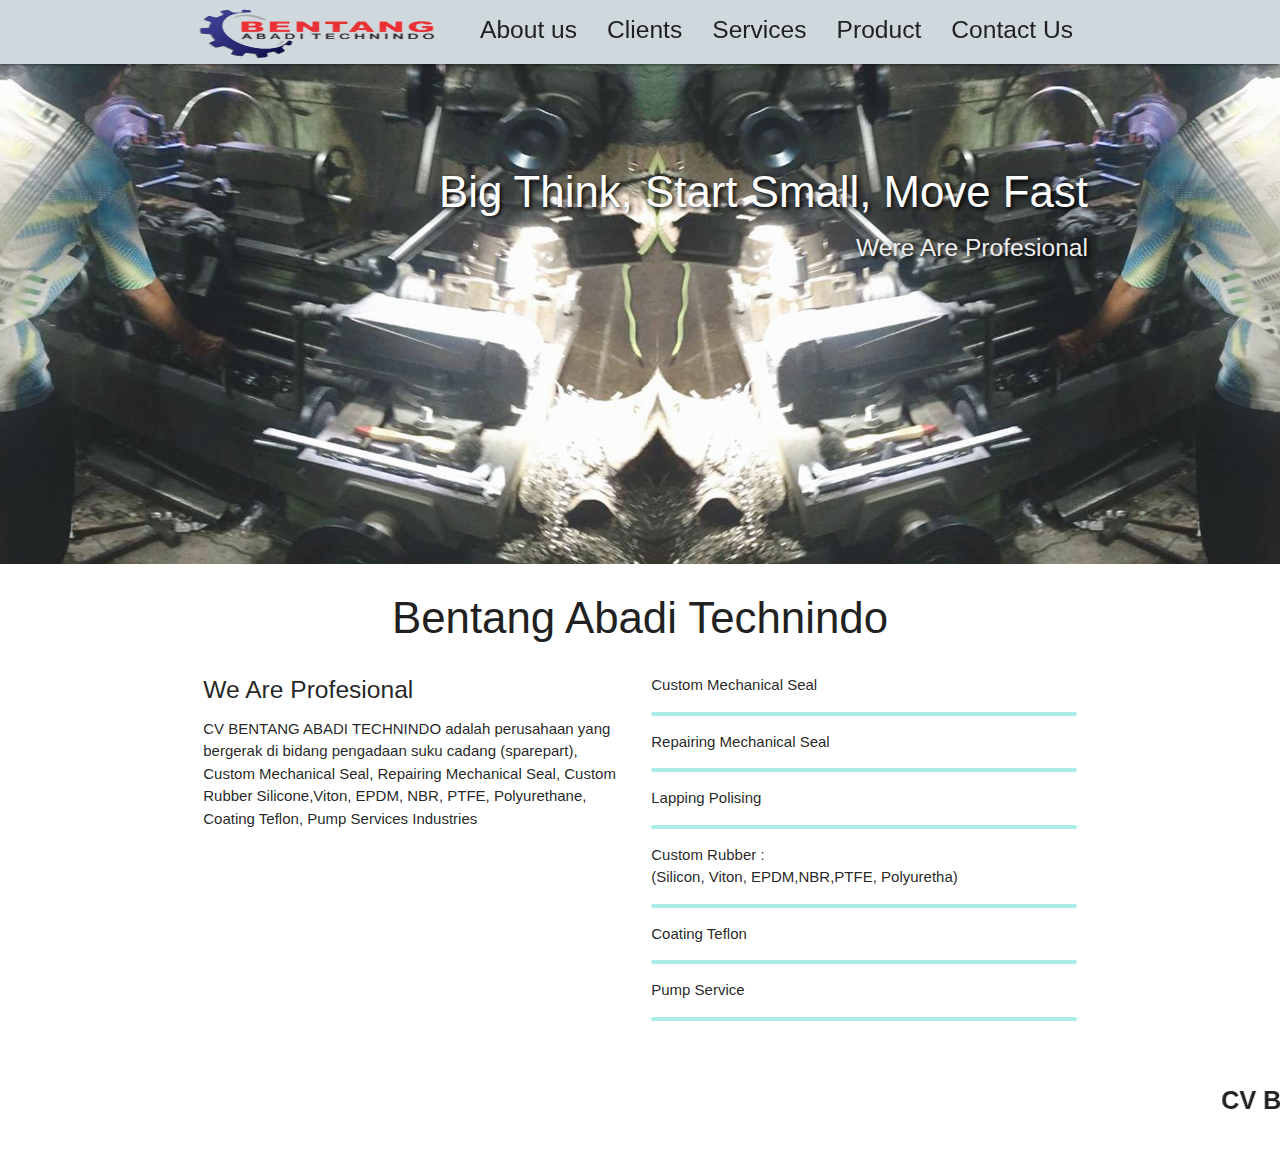
<file: index.html>
<!DOCTYPE html>
  <html>
    <head>
      <!--Import Google Icon Font-->
      <link href="https://fonts.googleapis.com/icon?family=Material+Icons" rel="stylesheet">
      <!--Import materialize.css-->
      <link type="text/css" rel="stylesheet" href="css/materialize.min.css"  media="screen,projection"/>

      <!-- my css -->
      <link rel="stylesheet" href="css/style.css">
      <!-- Compiled and minified CSS -->

      <!--Let browser know website is optimized for mobile-->
      <meta name="viewport" content="width=device-width, initial-scale=1.0">



      <title>CV BENTANG ABADI TECHNINDO</title>
    </head>

    <body id="home" class="scrollspy" > 
     



     <!-- navbar -->
     <div class="navbar-fixed">
        <nav class=" blue-grey lighten-4">
         <div class="container">
          <div class="nav-wrapper">
            <a href="index.html" class="brand-logo"><img src="img/logo2.png" height="70px" width="250px"></a>
            <a href="#" data-target="mobile-nav" class="sidenav-trigger"><i class="material-icons">menu</i></a>
            <ul class="right hide-on-med-and-down">
              <li><a href="about.html"><h5 class="light grey-text text-darken-4">About us</h5></a></li>
              <li><a href="client.html"><h5 class="light grey-text text-darken-4">Clients</h5></a></li>
              <li><a href="services.html"><h5 class="light grey-text text-darken-4">Services<h5></a></li>
              <li>
                <a class="dropdown-trigger" data-target="dropdown-menu" href="product.html"><h5 class="light grey-text text-darken-4">Product<h5>
                </a></li>
              </li>
              <li><a href="contact1.html"><h5 class="light grey-text text-darken-4">Contact Us<h5></h5></a></li>
            </ul>

            <!-- Dropdown -->
            <ul id="dropdown-menu" class="dropdown-content">
                <li><a href="product.html">Ready For Order</a></li>
                <li><a href="product1.html">Custom</a></li>
                <li><a href="product2.html">Pump Services</a></li>
            </ul>
          </div>
        </div>
        </nav>
      </div>
           


      <!-- sidenav -->
      <ul class="sidenav" id="mobile-nav">
        <li><a class="sidenav-close" href="about.html">About us</a></li>
        <li><a class="sidenav-close" href="client.html">Clients</a></li>
        <li><a class="sidenav-close" href="services.html">Services</a></li>
        <li>
            <a class="dropdown-trigger" data-target="dropdown-menu1" href="#">Products</a></li></i>
            </a>
        </li>
        <li><a class="sidenav-close" href="contact1.html">Contact Us</a></li> 
      </ul>
      

      <!-- Dropdown -->
             <ul id="dropdown-menu1" class="dropdown-content">
                <li><a class="sidenav-close" href="product.html">Ready For Order</a></li>
                <li><a class="sidenav-close" href="product1.html">Custom</a></li>
                <li><a class="sidenav-close" href="product2.html">Pump Services</a></li>
            </ul>
          </div>
        </div>
        </nav>
      </div>
        


      <!-- slider -->
      <div class="slider">
        <ul class="slides">
          <li>
            <img src="img/slider/1.png"> 
            <div class="caption right-align">
              <h3>Big Think, Start Small, Move Fast</h3>
              <h5 class="light grey-text text-lighten-3">Were Are Profesional</h5>
            </div>
          </li>
           <li>
            <img src="img/slider/21.png"> 
            <div class="caption center-align">
              <h3>Big Think, Start Small, Move Fast</h3>
              <h5 class="light grey-text text-lighten-3">Were Are Profesional</h5>
            </div>
          </li>
           <li>
            <img src="img/slider/2.png"> 
            <div class="caption left-align">
              <h3>Big Think, Start Small, Move Fast</h3>
              <h5 class="light grey-text text-lighten-3">Were Are Profesional</h5>
            </div>
          </li>
         </li>
        </ul>
      </div>


      <!-- About Us -->
      <section id="about" class="about scrollspy">
        <div class="container">
          <div class="row">
            <h3 class="center grey-text text-darken-4">Bentang Abadi Technindo</h3>
            <div class="col m6 light">
              <h5>We Are Profesional</h5>
              <p><strong>CV BENTANG ABADI TECHNINDO adalah perusahaan yang bergerak di bidang pengadaan suku cadang (sparepart), Custom Mechanical Seal, Repairing Mechanical Seal, Custom Rubber Silicone,Viton, EPDM, NBR, PTFE, Polyurethane, Coating Teflon, Pump Services Industries</strong>
			        </p>
            </div>
            <div class="col m6 light">
              <p><b>Custom Mechanical Seal</p>
              <div class="progress">
                <div class="indeterminate blue"></div>
            </div>
            <p>Repairing Mechanical Seal</p>
              <div class="progress">
                <div class="indeterminate blue"></div>
            </div>
            <p>Lapping Polising</p>
              <div class="progress">
                <div class="indeterminate blue"></div>
            </div>
            <p>Custom Rubber :<br>(Silicon, Viton, EPDM,NBR,PTFE, Polyuretha)</p>
              <div class="progress">
                <div class="indeterminate blue"></div>
            </div>
            <p>Coating Teflon</p>
              <div class="progress">
                <div class="indeterminate blue"></div>
              </div>
            <p>Pump Service</p>
              <div class="progress">
                <div class="indeterminate blue"></div>
             </div>
            </div>
           </div>
          </div>
        </div>
      </section>
 

      

      <!-- footer -->
        <footer class=" #ffffff grey-text text-darken-4 center">
          <p class="flow-text"><marquee>CV BENTANG ABADI TECHNINDO, COPYRIGHT 2022</marquee></p>
        </footer>


      <!-- Compiled and minified JavaScript -->
      <script src="https://cdnjs.cloudflare.com/ajax/libs/jquery/3.4.1/jquery.min.js"></script>
      <script src="https://cdnjs.cloudflare.com/ajax/libs/materialize/1.0.0/js/materialize.min.js"></script>
      <script src="main.js"></script>



      <!--JavaScript at end of body for optimized loading-->
      <script type="text/javascript" src="js/materialize.min.js"></script>
      <script>
        const sideNav = document.querySelectorAll('.sidenav');
        M.Sidenav.init(sideNav);

        const slider = document.querySelectorAll('.slider');
        M.Slider.init(slider, {
          indicators: false,
          height: 500,
          trantition: 600,
          interval: 3000 
        });


        const parallax = document.querySelectorAll('.parallax')
        M.Parallax.init(parallax);

        const materialbox = document.querySelectorAll('.materialboxed');
        M.Materialbox.init(materialbox);

        const scrool = document.querySelectorAll('.scrollspy');
        M.ScrollSpy.init(scrool, {
          scrollOffset: 50
        });




     
      </script>

    </body>
  </html>
</file>
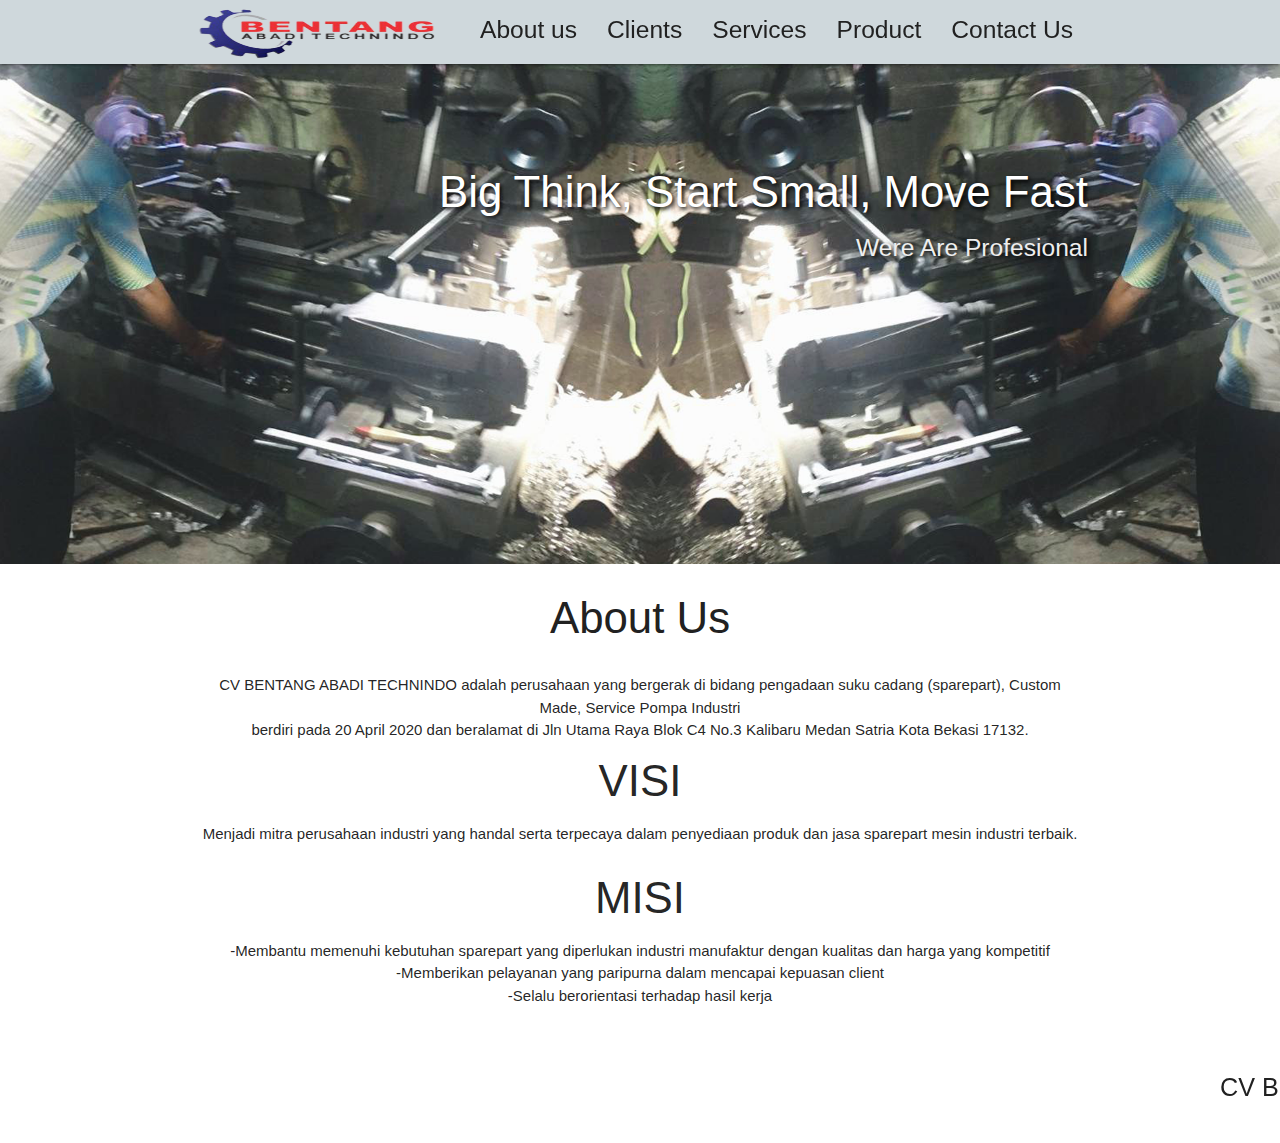
<file: about.html>
<!DOCTYPE html>
  <html>
    <head>
      <!--Import Google Icon Font-->
      <link href="https://fonts.googleapis.com/icon?family=Material+Icons" rel="stylesheet">
      <!--Import materialize.css-->
      <link type="text/css" rel="stylesheet" href="css/materialize.min.css"  media="screen,projection"/>

      <!-- my css -->
      <link rel="stylesheet" href="css/style.css">
      <!-- Compiled and minified CSS -->

      <!--Let browser know website is optimized for mobile-->
      <meta name="viewport" content="width=device-width, initial-scale=1.0"/>



      <title>CV BENTANG ABADI TECHNINDO</title>
    </head>

    <body id="home" class="scrollspy" > 
     



     <!-- navbar -->
     <div class="navbar-fixed">
        <nav class=" blue-grey lighten-4">
         <div class="container">
          <div class="nav-wrapper">
            <a href="index.html" class="brand-logo"><img src="img/logo2.png" height="70px" width="250px"></a>
            <a href="#" data-target="mobile-nav" class="sidenav-trigger"><i class="material-icons">menu</i></a>
            <ul class="right hide-on-med-and-down">
              <li><a href="about.html"><h5 class="light grey-text text-darken-4">About us</h5></a></li>
              <li><a href="client.html"><h5 class="light grey-text text-darken-4">Clients</h5></a></li>
              <li><a href="services.html"><h5 class="light grey-text text-darken-4">Services<h5></a></li>
              <li>
                <a class="dropdown-trigger" data-target="dropdown-menu" href="product.html"><h5 class="light grey-text text-darken-4">Product<h5></a></li>
              </li>
              <li><a href="contact1.html"><h5 class="light grey-text text-darken-4">Contact Us<h5></h5></a></li>
            </ul>

            <!-- Dropdown -->
            <ul id="dropdown-menu" class="dropdown-content">
                <li><a href="product.html">Ready For Order</a></li>
                <li><a href="product1.html">Custom</a></li>
                <li><a href="product2.html">Pump Services</a></li>
            </ul>
          </div>
        </div>
        </nav>
      </div>
           


      <!-- sidenav -->
      <ul class="sidenav" id="mobile-nav">
        <li><a class="sidenav-close" href="about.html">About us</a></li>
        <li><a class="sidenav-close" href="client.html">Clients</a></li>
        <li><a class="sidenav-close" href="services.html">Services</a></li>
        <li>
            <a class="dropdown-trigger" data-target="dropdown-menu1" href="#">
               Products</a>
        <li><a class="sidenav-close" href="contact1.html">Contact Us</a></li> 
      </ul>
      

      <!-- Dropdown -->
            <ul id="dropdown-menu1" class="dropdown-content">
                <li><a class="sidenav-close" href="product.html">Ready For Order</a></li>
                <li><a class="sidenav-close" href="product1.html">Custom </a></li>
                <li><a class="sidenav-close" href="product2.html">Pump Services</a></li>
            </ul>
            </ul>
          </div>
        </div>
        </nav>
      </div>
        


      <!-- slider -->
      <div class="slider">
        <ul class="slides">
          <li>
            <img src="img/slider/1.png"> 
            <div class="caption right-align">
              <h3>Big Think, Start Small, Move Fast</h3>
              <h5 class="light grey-text text-lighten-3">Were Are Profesional</h5>
            </div>
          </li>
           <li>
            <img src="img/slider/21.png"> 
            <div class="caption center-align">
              <h3>Big Think, Start Small, Move Fast</h3>
              <h5 class="light grey-text text-lighten-3">Were Are Profesional</h5>
            </div>
          </li>
           <li>
            <img src="img/slider/2.png"> 
            <div class="caption right-align">
              <h3>Big Think, Start Small, Move Fast</h3>
              <h5 class="light grey-text text-lighten-3">Were Are Profesional</h5>
            </div>
          </li>
         </li>
        </ul>
      </div>


      <!-- About Us -->
      <section id="about" class="about scrollspy">
        </div>
        <div class="container">
          <div class="row">
            <h3 class="center grey-text text-darken-4">About Us</h3>
            <div class="center col m12 light">
              <p><strong>CV BENTANG ABADI TECHNINDO adalah perusahaan yang bergerak di bidang pengadaan suku cadang (sparepart), Custom Made, Service Pompa Industri<br>berdiri pada 20 April 2020 dan beralamat di Jln Utama Raya Blok C4 No.3 Kalibaru Medan Satria Kota Bekasi 17132.
			        </strong></p>
            </div>
            <h3 class="center">VISI</h3>
        <p class="center"><strong>Menjadi mitra perusahaan industri yang handal serta terpecaya dalam penyediaan produk dan jasa sparepart mesin industri terbaik.</strong><br></p>


         <p><h3 class="center">MISI</h3></p>   
        <p class="center"> <strong>-Membantu memenuhi kebutuhan sparepart yang diperlukan industri manufaktur dengan kualitas dan harga yang kompetitif<br>
           -Memberikan pelayanan yang paripurna dalam mencapai kepuasan client<br>
           -Selalu berorientasi terhadap hasil kerja</strong><br></p>
      </section>
 

      <!-- footer -->
        <footer class=" #ffffff grey-text text-darken-4 center">
          <p class="flow-text"><marquee><strong>CV BENTANG ABADI TECHNINDO, COPYRIGHT 2022</strong></marquee></p>
        </footer>

      <!-- Compiled and minified JavaScript -->
      <script src="https://cdnjs.cloudflare.com/ajax/libs/jquery/3.4.1/jquery.min.js"></script>
      <script src="https://cdnjs.cloudflare.com/ajax/libs/materialize/1.0.0/js/materialize.min.js"></script>
      <script src="main.js"></script>



      <!--JavaScript at end of body for optimized loading-->
      <script type="text/javascript" src="js/materialize.min.js"></script>
      <script>
        const sideNav = document.querySelectorAll('.sidenav');
        M.Sidenav.init(sideNav);

        const slider = document.querySelectorAll('.slider');
        M.Slider.init(slider, {
          indicators: false,
          height: 500,
          trantition: 600,
          interval: 3000 
        });


        const parallax = document.querySelectorAll('.parallax')
        M.Parallax.init(parallax);

        const materialbox = document.querySelectorAll('.materialboxed');
        M.Materialbox.init(materialbox);

        const scrool = document.querySelectorAll('.scrollspy');
        M.ScrollSpy.init(scrool, {
          scrollOffset: 50
        });




     
      </script>

    </body>
  </html>
</file>
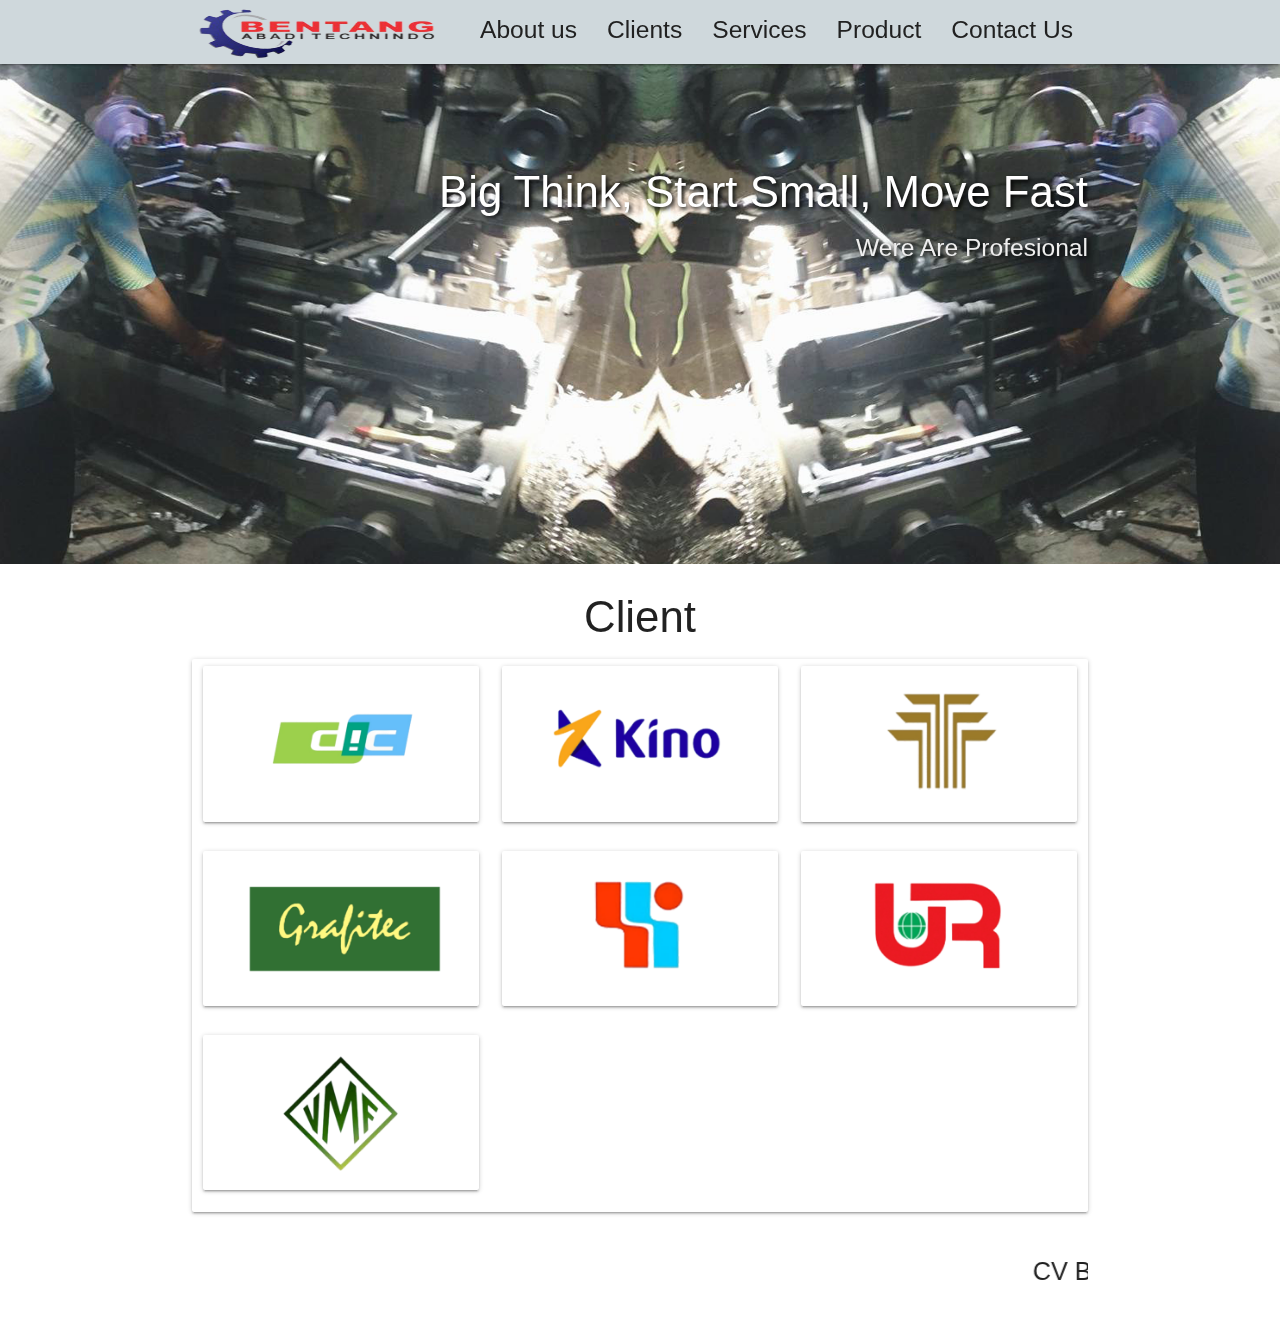
<file: client.html>
<!DOCTYPE html>
  <html>
    <head>
      <!--Import Google Icon Font-->
      <link href="https://fonts.googleapis.com/icon?family=Material+Icons" rel="stylesheet">
      <!--Import materialize.css-->
      <link type="text/css" rel="stylesheet" href="css/materialize.min.css"  media="screen,projection"/>

      <!-- my css -->
      <link rel="stylesheet" href="css/style.css">
      <!-- Compiled and minified CSS -->

      <!--Let browser know website is optimized for mobile-->
      <meta name="viewport" content="width=device-width, initial-scale=1.0"/>



      <title>CV BENTANG ABADI TECHNINDO</title>
    </head>

    <body id="home" class="scrollspy" > 
     



     <!-- navbar -->
     <div class="navbar-fixed">
        <nav class=" blue-grey lighten-4">
         <div class="container">
          <div class="nav-wrapper">
            <a href="index.html" class="brand-logo"><img src="img/logo2.png" height="70px" width="250px"></a>
            <a href="#" data-target="mobile-nav" class="sidenav-trigger"><i class="material-icons">menu</i></a>
            <ul class="right hide-on-med-and-down">
              <li><a href="about.html"><h5 class="light grey-text text-darken-4">About us</h5></a></li>
              <li><a href="client.html"><h5 class="light grey-text text-darken-4">Clients</h5></a></li>
              <li><a href="services.html"><h5 class="light grey-text text-darken-4">Services<h5></a></li>
              <li>
                <a class="dropdown-trigger" data-target="dropdown-menu" href="product.html"><h5 class="light grey-text text-darken-4">Product<h5></a></li>
              </li>
              <li><a href="contact1.html"><h5 class="light grey-text text-darken-4">Contact Us<h5></h5></a></li>
            </ul>

            <!-- Dropdown -->
            <ul id="dropdown-menu" class="dropdown-content">
                <li><a href="product.html">Ready For Order</a></li>
                <li><a href="product1.html">Custom</a></li>
                <li><a href="product2.html">Pump Services</a></li>
            </ul>
            </ul>
          </div>
        </div>
        </nav>
      </div>
           


      <!-- sidenav -->
      <ul class="sidenav" id="mobile-nav">
        <li><a class="sidenav-close" href="about.html">About us</a></li>
        <li><a class="sidenav-close" href="client.html">Clients</a></li>
        <li><a class="sidenav-close" href="services.html">Services</a></li>
        <li>
            <a class="dropdown-trigger" data-target="dropdown-menu1" href="#">
               Products</a>
        <li>
          <a class="sidenav-close" href="contact1.html">Contact Us</a></li> 
      </ul>
      

      <!-- Dropdown -->
            <ul id="dropdown-menu1" class="dropdown-content">
                <li><a class="sidenav-close" href="product.html">Ready For Order</a></li>
                <li><a class="sidenav-close" href="product1.html">Custom</a></li>
                <li><a class="sidenav-close" href="product2.html">Pump Services</a></li>
            </ul>
            </ul>
          </div>
        </div>
        </nav>
      </div>
        


      <!-- slider -->
      <div class="slider">
        <ul class="slides">
          <li>
            <img src="img/slider/1.png"> 
            <div class="caption right-align">
              <h3>Big Think, Start Small, Move Fast</h3>
              <h5 class="light grey-text text-lighten-3">Were Are Profesional</h5>
            </div>
          </li>
           <li>
            <img src="img/slider/21.png"> 
            <div class="caption center-align">
              <h3>Big Think, Start Small, Move Fast</h3>
              <h5 class="light grey-text text-lighten-3">Were Are Profesional</h5>
            </div>
          </li>
           <li>
            <img src="img/slider/2.png"> 
            <div class="caption left-align">
              <h3>Big Think, Start Small, Move Fast</h3>
              <h5 class="light grey-text text-lighten-3">Were Are Profesional</h5>
            </div>
          </li>
         </li>
        </ul>
      </div>
 

      <!-- Image Gallery -->
      <div id="clients" class="parallax-container scrollspy">
        <div class="parallax"><img src="images/35.png"></div>

    <div class="container ">
    <h3 class="center">Client</h3>

    <div class="row card">
      
      <div class="col s12 m6 l4">
        <img src="images/30.png" class="materialbox responsive-img card">
      </div>
      <div class="col s12 m6 l4">
        <img src="images/31.png" class="materialbox responsive-img card">
      </div>
      <div class="col s12 m6 l4">
        <img src="images/32.png" class="materialbox responsive-img card">
      </div>


      <div class="col s12 m6 l4">
        <img src="images/33.png" class="materialbox responsive-img card">
      </div>
    
      <div class="col s12 m6 l4">
        <img src="images/34.png" class="materialbox responsive-img card">
      </div>
      <div class="col s12 m6 l4">
        <img src="images/35.png" class="materialbox responsive-img card">
      </div>
      <div class="col s12 m6 l4">
        <img src="images/36.png" class="materialbox responsive-img card">
      </div>
     </div>
         
      <!-- footer -->
        <footer class=" #ffffff grey-text text-darken-4 center">
          <p class="flow-text"><marquee><strong>CV BENTANG ABADI TECHNINDO, COPYRIGHT 2022</strong></marquee></p>
        </footer>


      <!-- Compiled and minified JavaScript -->
      <script src="https://cdnjs.cloudflare.com/ajax/libs/jquery/3.4.1/jquery.min.js"></script>
      <script src="https://cdnjs.cloudflare.com/ajax/libs/materialize/1.0.0/js/materialize.min.js"></script>
      <script src="main.js"></script>



      <!--JavaScript at end of body for optimized loading-->
      <script type="text/javascript" src="js/materialize.min.js"></script>
      <script>
        const sideNav = document.querySelectorAll('.sidenav');
        M.Sidenav.init(sideNav);

        const slider = document.querySelectorAll('.slider');
        M.Slider.init(slider, {
          indicators: false,
          height: 500,
          trantition: 600,
          interval: 3000 
        });


        const parallax = document.querySelectorAll('.parallax')
        M.Parallax.init(parallax);

        const materialbox = document.querySelectorAll('.materialboxed');
        M.Materialbox.init(materialbox);

        const scrool = document.querySelectorAll('.scrollspy');
        M.ScrollSpy.init(scrool, {
          scrollOffset: 50
        });




     
      </script>

    </body>
  </html>
</file>
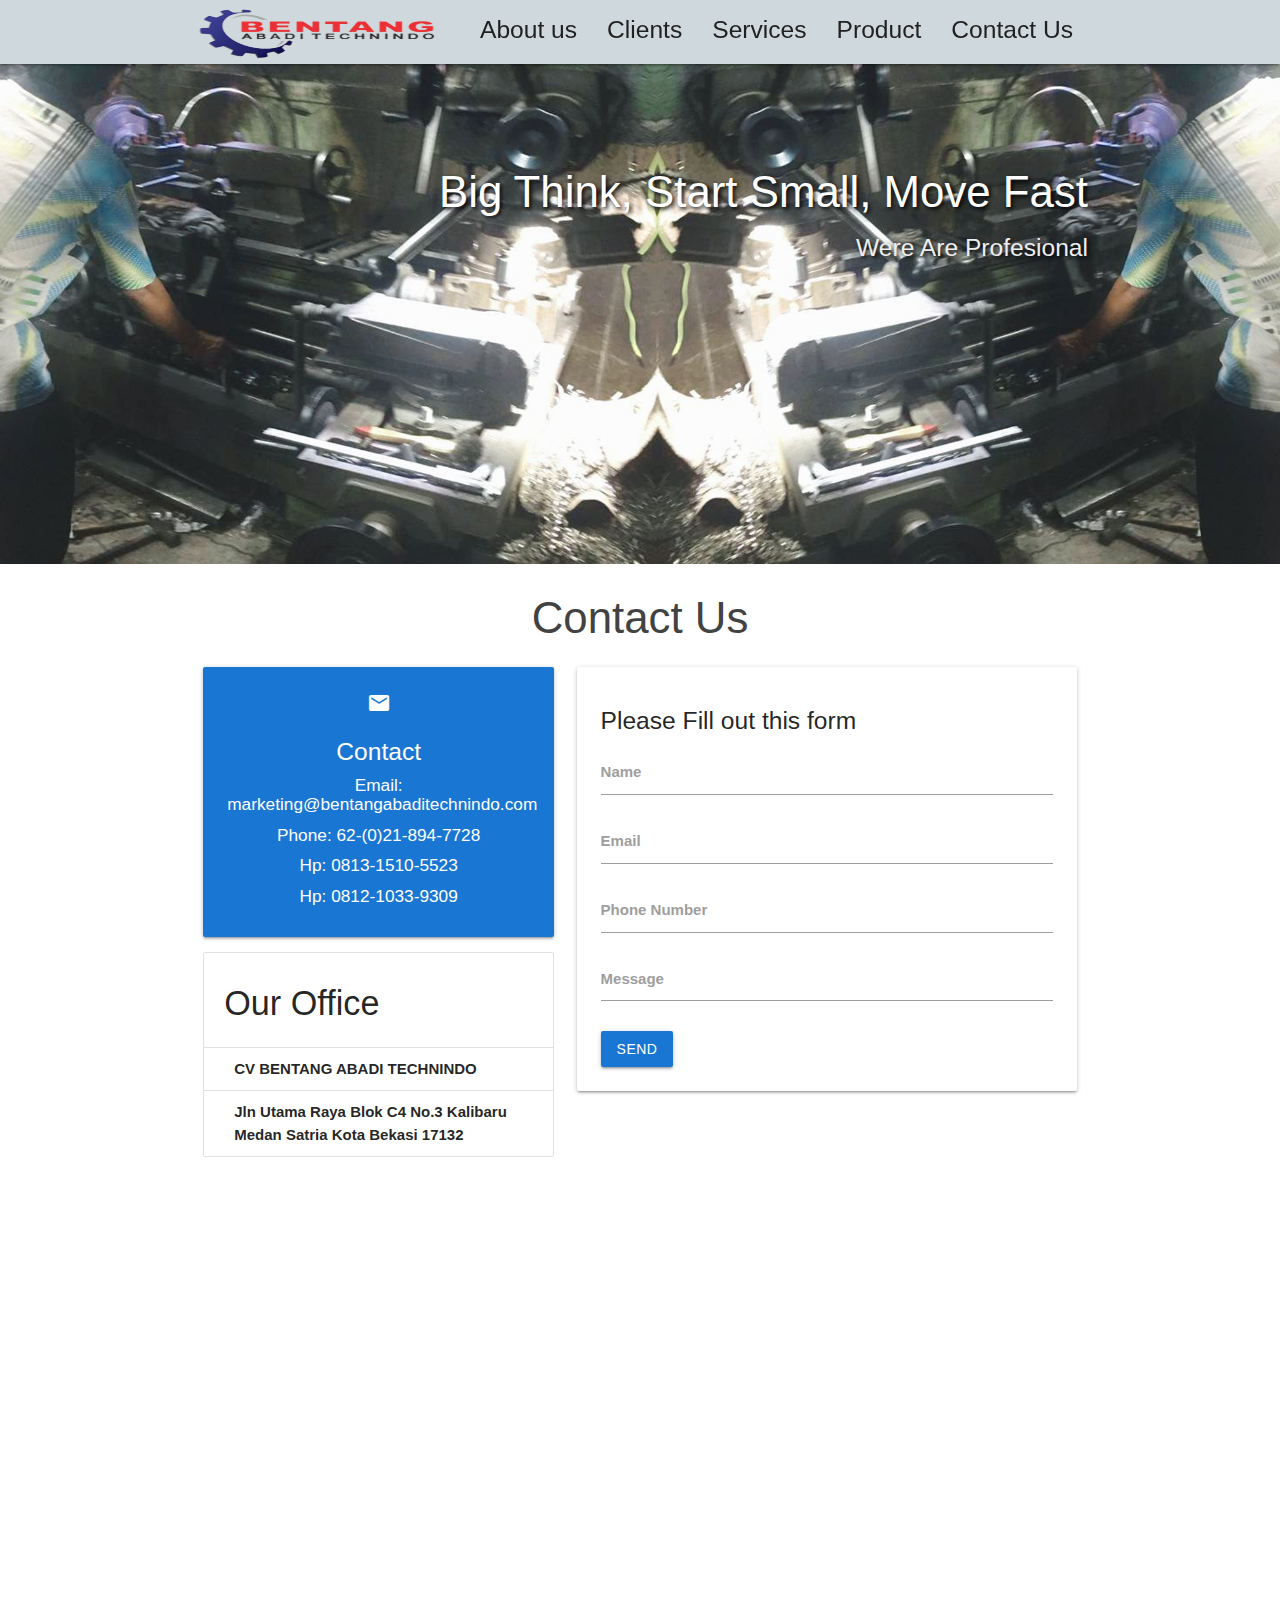
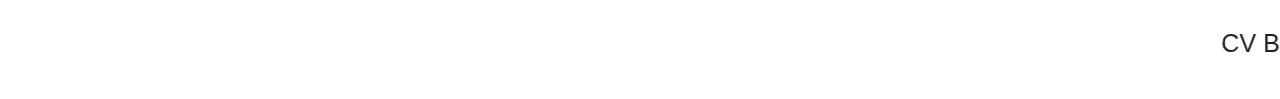
<file: contact1.html>
<!DOCTYPE html>
  <html>
    <head>
      <!--Import Google Icon Font-->
      <link href="https://fonts.googleapis.com/icon?family=Material+Icons" rel="stylesheet">
      <!--Import materialize.css-->
      <link type="text/css" rel="stylesheet" href="css/materialize.min.css"  media="screen,projection"/>

      <!-- my css -->
      <link rel="stylesheet" href="css/style.css">
      <!-- Compiled and minified CSS -->

      <!--Let browser know website is optimized for mobile-->
      <meta name="viewport" content="width=device-width, initial-scale=1.0">


      <title>CV BENTANG ABADI TECHNINDO</title>
      
    </head>

    <body id="home" class="scrollspy" > 
     



     <!-- navbar -->
     <div class="navbar-fixed">
        <nav class=" blue-grey lighten-4">
         <div class="container">
          <div class="nav-wrapper">
            <a href="index.html" class="brand-logo"><img src="img/logo2.png" height="70px" width="250px"></a>
            <a href="#" data-target="mobile-nav" class="sidenav-trigger"><i class="material-icons">menu</i></a>
            <ul class="right hide-on-med-and-down">
              <li><a href="about.html"><h5 class="light grey-text text-darken-4">About us</h5></a></li>
              <li><a href="client.html"><h5 class="light grey-text text-darken-4">Clients</h5></a></li>
              <li><a href="services.html"><h5 class="light grey-text text-darken-4">Services<h5></a></li>
              <li>
                <a class="dropdown-trigger" data-target="dropdown-menu" href="product.html"><h5 class="light grey-text text-darken-4">Product<h5></a></li>
              </li>
              <li><a href="contact1.html"><h5 class="light grey-text text-darken-4">Contact Us<h5></h5></a></li>
            </ul>

            <!-- Dropdown -->
            <ul id="dropdown-menu" class="dropdown-content">
                <li><a href="product.html">Ready For Order</a></li>
                <li><a href="product1.html">Custom</a></li>
                <li><a href="product2.html">Pump Services</a></li>
            </ul>
            </ul>
          </div>
        </div>
        </nav>
      </div>
           


      <!-- sidenav -->
      <ul class="sidenav" id="mobile-nav">
        <li><a class="sidenav-close" href="about.html">About us</a></li>
        <li><a class="sidenav-close" href="client.html">Clients</a></li>
        <li><a class="sidenav-close" href="services.html">Services</a></li>
        <li>
            <a class="dropdown-trigger" data-target="dropdown-menu1" href="#">
               Products</a>
        <li>
          <a class="sidenav-close" href="contact.html">Contact Us</a></li> 
      </ul>
      

      <!-- Dropdown -->
             <ul id="dropdown-menu1" class="dropdown-content">
                <li><a class="sidenav-close" href="product.html">Ready For Order</a></li>
                <li><a class="sidenav-close" href="product1.html">Custom</a></li>
                <li><a class="sidenav-close" href="product2.html">Pump Services</a></li>
            </ul>
            </ul>
          </div>
        </div>
        </nav>
      </div>
        


      <!-- slider -->
      <div class="slider">
        <ul class="slides">
          <li>
            <img src="img/slider/1.png"> 
            <div class="caption right-align">
              <h3>Big Think, Start Small, Move Fast</h3>
              <h5 class="light grey-text text-lighten-3">Were Are Profesional</h5>
            </div>
          </li>
           <li>
            <img src="img/slider/21.png"> 
            <div class="caption center-align">
              <h3>Big Think, Start Small, Move Fast</h3>
              <h5 class="light grey-text text-lighten-3">Were Are Profesional</h5>
            </div>
          </li>
           <li>
            <img src="img/slider/2.png"> 
            <div class="caption left-align">
              <h3>Big Think, Start Small, Move Fast</h3>
              <h5 class="light grey-text text-lighten-3">Were Are Profesional</h5>
            </div>
          </li>
         </li>
        </ul>
      </div>


      
     <!-- contact us -->
      <section id="contact" class="contact scrollspy">
        <div class="container">
          <h3 class="light grey-text text-darken-3 center"><b>Contact Us<b></h3>
          <div class="row">
            <div class="col m5 s12">
             <div class="card-panel blue darken-2 center white-text">
              <i class="material-icons">email</i>
              <h5>Contact</h5>
              <h6>Email: marketing@bentangabaditechnindo.com</h6>
              <h6>Phone: 62-(0)21-894-7728</h6>
              <h6>Hp: 0813-1510-5523</h6>
              <h6>Hp: 0812-1033-9309</h6>


             </div> 
             <ul class="collection with-header">
               <li class="collection-header"><h4>Our Office</h4></li>
               <li class="collection-item">CV BENTANG ABADI TECHNINDO</li>
               <li class="collection-item">Jln Utama Raya Blok C4 No.3 Kalibaru Medan Satria Kota Bekasi 17132
               </li>
             </ul>
            </div>

            <div class="col m7 s12">
              <form>
                <div class="card-panel">
                 <h5>Please Fill out this form</h5>
                 <div class="input-field">
                  <input type="text" name="name" id="name" required class="validate">
                  <label for="name">Name</label>
                 </div>
                 <div class="input-field">
                  <input type="email" name="email" id="email" class="validate">
                  <label for="email">Email</label>
                 </div>
                 <div class="input-field">
                  <input type="text" name="phone" id="phone">
                  <label for="phone">Phone Number</label>
                 </div>
                 <div class="input-field">
                   <textarea name="message" id="message" class="materialize-textarea"></textarea>
                   <label for="message">Message</label>
                 </div>
                 <button type="submit" class=" btn blue darken-2">Send</button>
                </div>
              </form>
              </div>
              <iframe src="https://www.google.com/maps/embed?pb=!1m18!1m12!1m3!1d3966.3392914015035!2d106.98460200000001!3d-6.218911000000001!2m3!1f0!2f0!3f0!3m2!1i1024!2i768!4f13.1!3m3!1m2!1s0x2e698d0307da07b9%3A0xf5c1c65c256fafa0!2sCV%20BENTANG%20ABADI%20TECHNINDO!5e0!3m2!1sid!2sid!4v1670822538936!5m2!1sid!2sid" width="100%" height="400" style="border:0;" allowfullscreen="" loading="lazy" referrerpolicy="no-referrer-when-downgrade"></iframe>
              </div>
            </div>
          </div> 
        </div>
      </section>

      <!-- footer -->
        <footer class=" #ffffff grey-text text-darken-4 center">
          <p class="flow-text"><marquee><strong>CV BENTANG ABADI TECHNINDO, COPYRIGHT 2022</strong></marquee></p>
        </footer>


      <!-- Compiled and minified JavaScript -->
      <script src="https://cdnjs.cloudflare.com/ajax/libs/jquery/3.4.1/jquery.min.js"></script>
      <script src="https://cdnjs.cloudflare.com/ajax/libs/materialize/1.0.0/js/materialize.min.js"></script>
      <script src="main.js"></script>



      <!--JavaScript at end of body for optimized loading-->
      <script type="text/javascript" src="js/materialize.min.js"></script>
      <script>
        const sideNav = document.querySelectorAll('.sidenav');
        M.Sidenav.init(sideNav);

        const slider = document.querySelectorAll('.slider');
        M.Slider.init(slider, {
          indicators: false,
          height: 500,
          trantition: 600,
          interval: 3000 
        });


        const parallax = document.querySelectorAll('.parallax')
        M.Parallax.init(parallax);

        const materialbox = document.querySelectorAll('.materialboxed');
        M.Materialbox.init(materialbox);

        const scrool = document.querySelectorAll('.scrollspy');
        M.ScrollSpy.init(scrool, {
          scrollOffset: 50
        });




     
      </script>

    </body>
  </html>
</file>
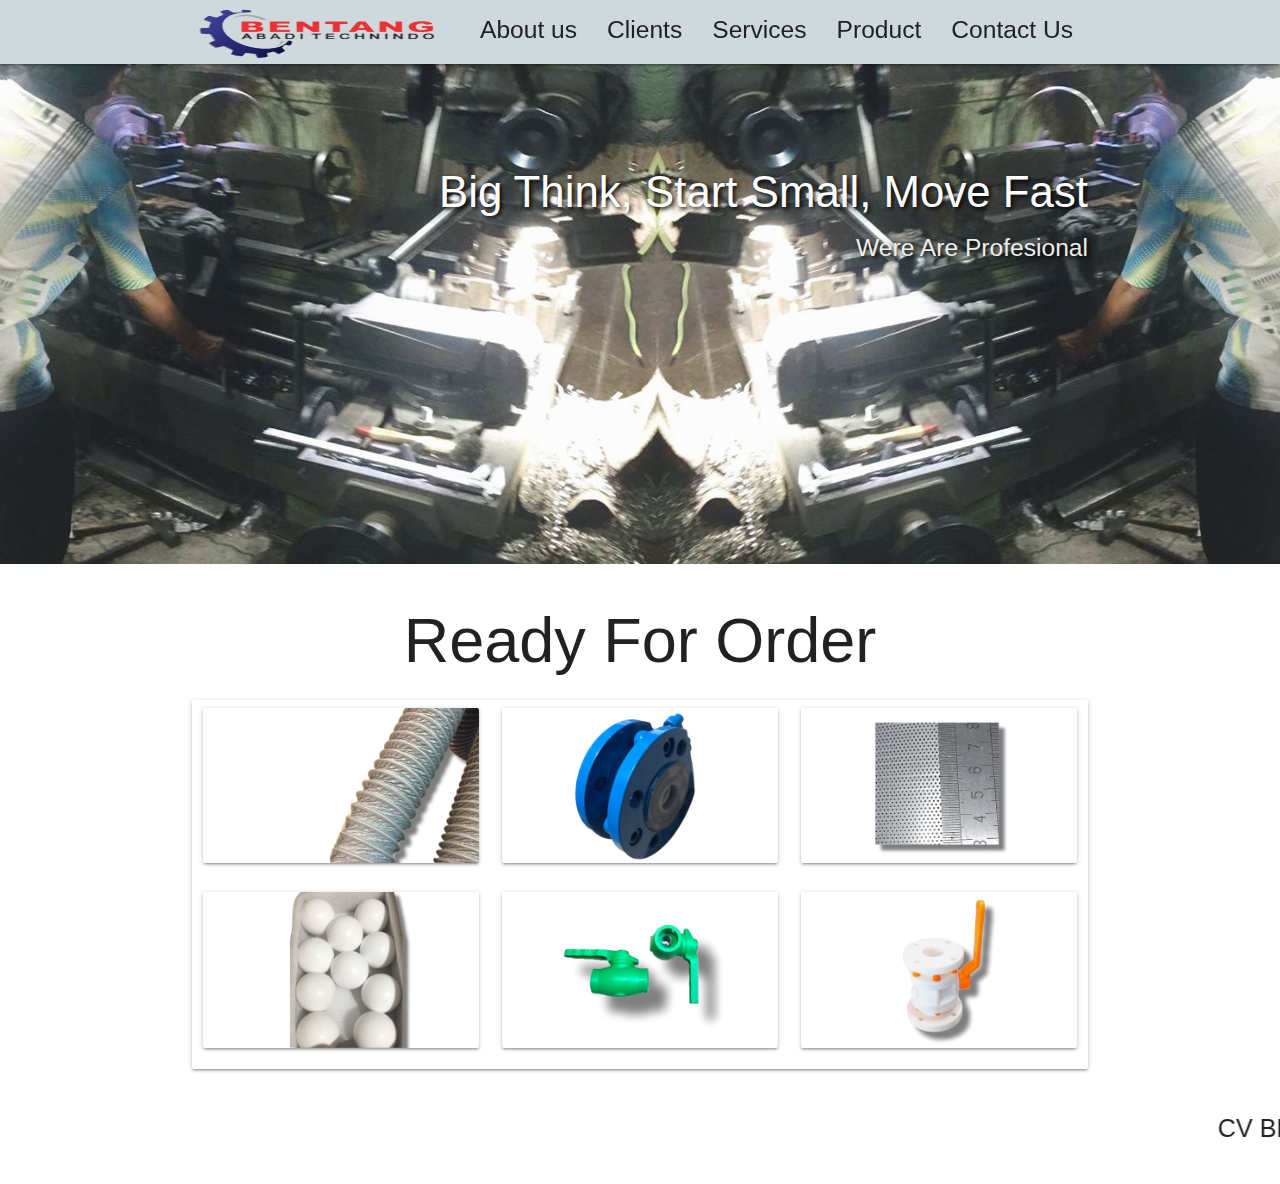
<file: product.html>
<!DOCTYPE html>
  <html>
    <head>
      <!--Import Google Icon Font-->
      <link href="https://fonts.googleapis.com/icon?family=Material+Icons" rel="stylesheet">
      <!--Import materialize.css-->
      <link type="text/css" rel="stylesheet" href="css/materialize.min.css"  media="screen,projection"/>

      <!-- my css -->
      <link rel="stylesheet" href="css/style.css">
      <!-- Compiled and minified CSS -->

      <!--Let browser know website is optimized for mobile-->
      <meta name="viewport" content="width=device-width, initial-scale=1.0">
      <script src="js/jquery.min.js"></script>
      <script src="js/materialize.min.js"></script>
      <link rel="stylesheet" href="css/materialize.min.css">



      <title>CV BENTANG ABADI TECHNINDO</title>
    </head>

    <body id="home" class="scrollspy" > 
      <script>
        $(document).ready(function(){
        $('.materialbox').materialbox();
    
       });
      </script>
     



     <!-- navbar -->
     <div class="navbar-fixed">
        <nav class=" blue-grey lighten-4">
         <div class="container">
          <div class="nav-wrapper">
            <a href="index.html" class="brand-logo"><img src="img/logo2.png" height="70px" width="250px"></a>
            <a href="#" data-target="mobile-nav" class="sidenav-trigger"><i class="material-icons">menu</i></a>
            <ul class="right hide-on-med-and-down">
              <li><a href="about.html"><h5 class="light grey-text text-darken-4">About us</h5></a></li>
              <li><a href="client.html"><h5 class="light grey-text text-darken-4">Clients</h5></a></li>
              <li><a href="services.html"><h5 class="light grey-text text-darken-4">Services<h5></a></li>
              <li>
                <a class="dropdown-trigger" data-target="dropdown-menu" href="product.html"><h5 class="light grey-text text-darken-4">Product<h5></i>
                </a></li>
              </li>
              <li><a href="contact1.html"><h5 class="light grey-text text-darken-4">Contact Us<h5></h5></a></li>
            </ul>

            <!-- Dropdown -->
            <ul id="dropdown-menu" class="dropdown-content">
                <li><a href="product.html">Ready For Order</a></li>
                <li><a href="product1.html">Custom</a></li>
                <li><a href="product2.html">Pump Services</a></li>
            </ul>
          </div>
        </div>
        </nav>
      </div>
           


      <!-- sidenav -->
      <ul class="sidenav" id="mobile-nav">
        <li><a class="sidenav-close" href="about.html">About us</a></li>
        <li><a class="sidenav-close" href="client.html">Clients</a></li>
        <li><a class="sidenav-close" href="services.html">Services</a></li>
        <li>
            <a class="dropdown-trigger" data-target="dropdown-menu1" href="#">Products</a></li></i>
            </a>
        </li>
        <li><a class="sidenav-close" href="contact1.html">Contact Us</a></li> 
      </ul>
      

      <!-- Dropdown -->
             <ul id="dropdown-menu1" class="dropdown-content">
                <li><a class="sidenav-close" href="product.html">Ready For Order</a></li>
                <li><a class="sidenav-close" href="product1.html">Custom</a></li>
                <li><a class="sidenav-close" href="product2.html">Pump Services</a></li>
            </ul>
          </div>
        </div>
        </nav>
      </div>
        


      <!-- slider -->
      <div class="slider">
        <ul class="slides">
          <li>
            <img src="img/slider/1.png"> 
            <div class="caption right-align">
              <h3>Big Think, Start Small, Move Fast</h3>
              <h5 class="light grey-text text-lighten-3">Were Are Profesional</h5>
            </div>
          </li>
           <li>
            <img src="img/slider/21.png"> 
            <div class="caption center-align">
              <h3>Big Think, Start Small, Move Fast</h3>
              <h5 class="light grey-text text-lighten-3">Were Are Profesional</h5>
            </div>
          </li>
           <li>
            <img src="img/slider/2.png"> 
            <div class="caption left-align">
              <h3>Big Think, Start Small, Move Fast</h3>
              <h5 class="light grey-text text-lighten-3">Were Are Profesional</h5>
            </div>
          </li>
         </li>
        </ul>
      </div>



    <!-- Image Gallery -->

    <div class="container ">
    <h1 class="center">Ready For Order</h1>

    <div class="row card">
      
      <div class="col s12 m6 l4">
        <img src="images/20.png" class="materialbox responsive-img card">
      </div>
      <div class="col s12 m6 l4">
        <img src="images/7.jpg" class="materialbox responsive-img card">
      </div>
      <div class="col s12 m6 l4">
        <img src="images/27.jpg" class="materialbox responsive-img card">
      </div>
      <div class="col s12 m6 l4">
        <img src="images/28.jpg" class="materialbox responsive-img card">
      </div>
      <div class="col s12 m6 l4">
        <img src="images/37.png" class="materialbox responsive-img card">
      </div>
      <div class="col s12 m6 l4">
        <img src="images/38.png" class="materialbox responsive-img card">
      </div>
    </div>
</div>

  
      <!-- footer -->
        <footer class=" #ffffff grey-text text-darken-4 center">
          <p class="flow-text"><marquee><strong>CV BENTANG ABADI TECHNINDO, COPYRIGHT 2022</strong></marquee></p>
        </footer>

      <!-- Compiled and minified JavaScript -->
      <script src="https://cdnjs.cloudflare.com/ajax/libs/jquery/3.4.1/jquery.min.js"></script>
      <script src="https://cdnjs.cloudflare.com/ajax/libs/materialize/1.0.0/js/materialize.min.js"></script>
      <script src="main.js"></script>



      <!--JavaScript at end of body for optimized loading-->
      <script type="text/javascript" src="js/materialize.min.js"></script>
      <script>
        const sideNav = document.querySelectorAll('.sidenav');
        M.Sidenav.init(sideNav);

        const slider = document.querySelectorAll('.slider');
        M.Slider.init(slider, {
          indicators: false,
          height: 500,
          trantition: 600,
          interval: 3000 
        });


        const parallax = document.querySelectorAll('.parallax')
        M.Parallax.init(parallax);

        const materialbox = document.querySelectorAll('.materialboxed');
        M.Materialbox.init(materialbox);

        const scrool = document.querySelectorAll('.scrollspy');
        M.ScrollSpy.init(scrool, {
          scrollOffset: 50
        });




     
      </script>

    </body>
  </html>


  
</body>
</html>
</file>
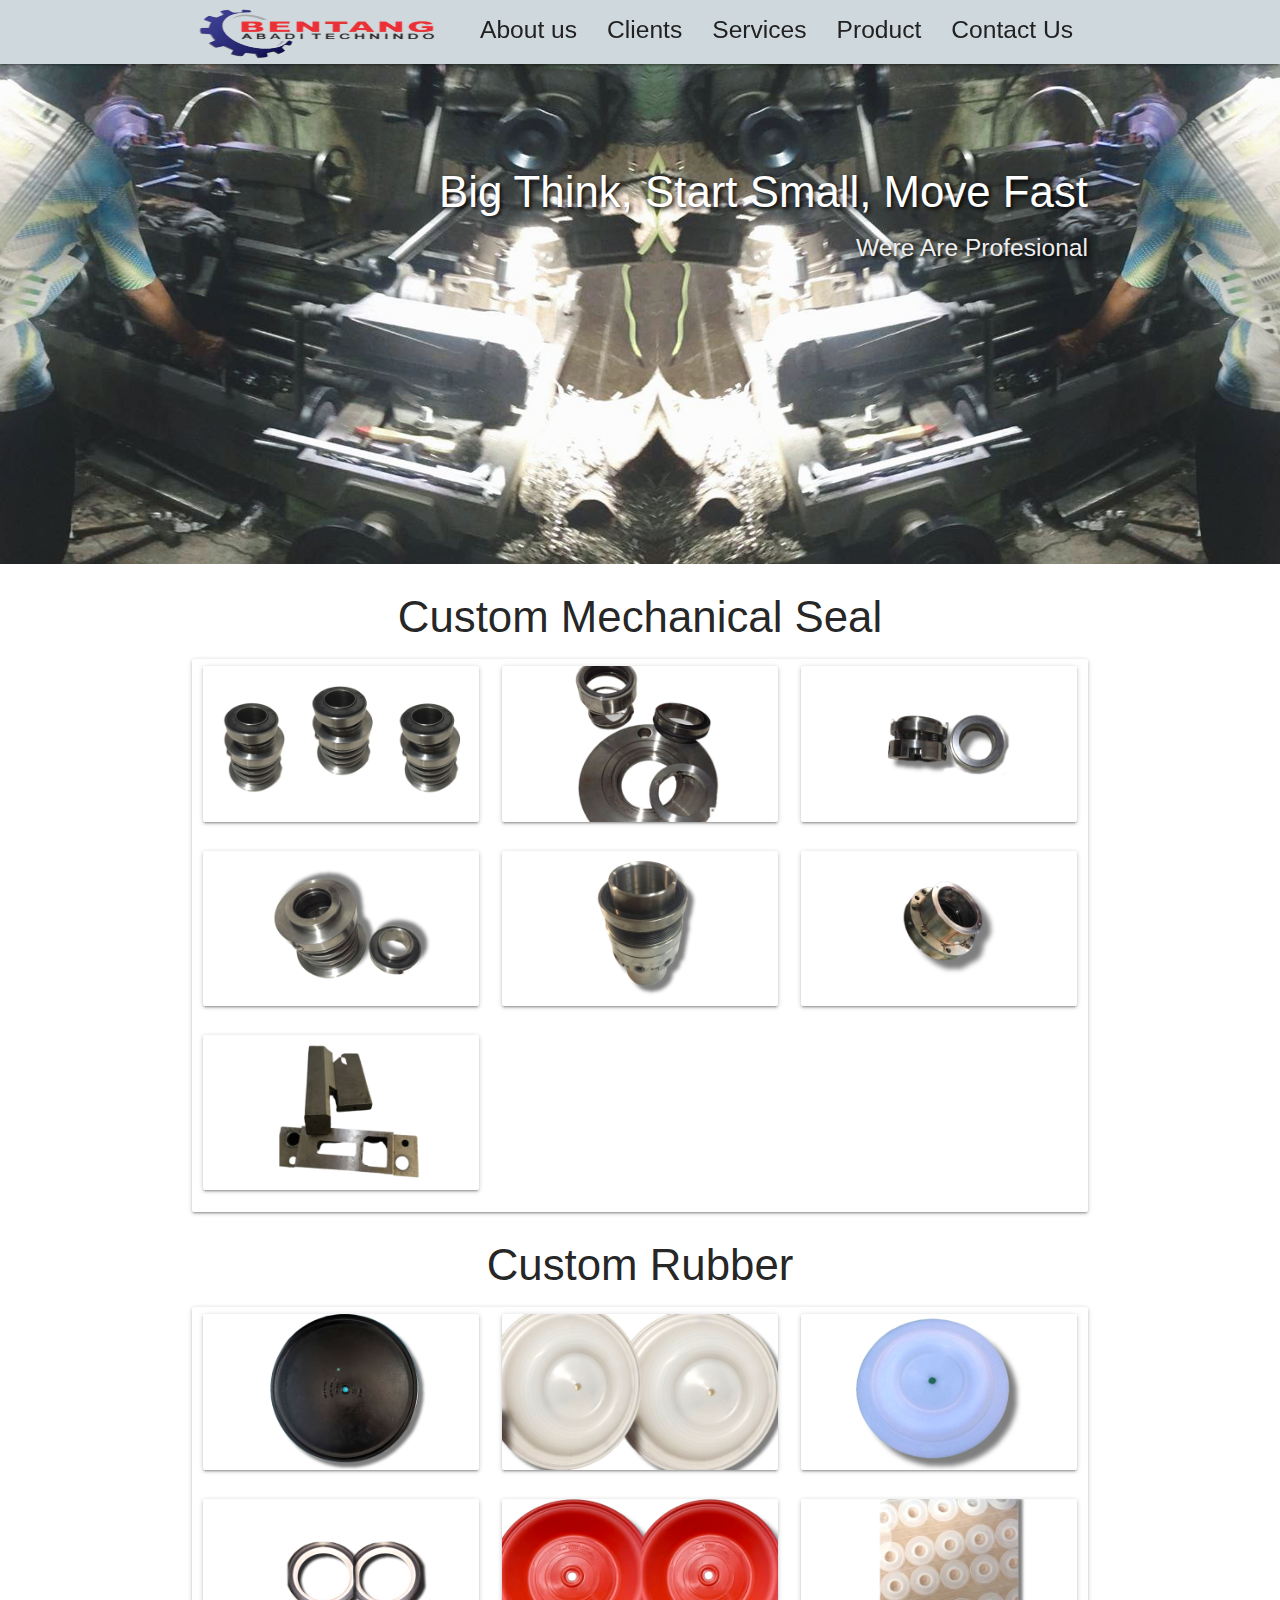
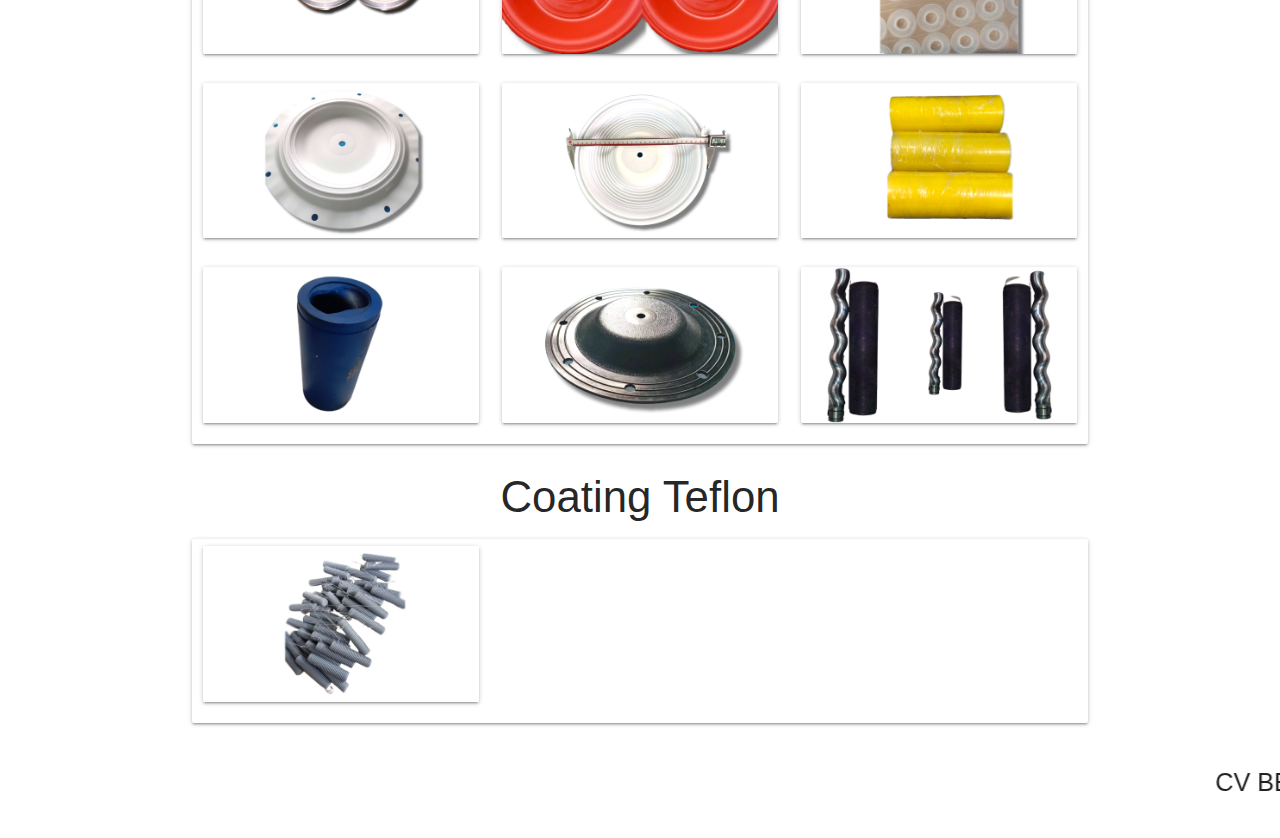
<file: product1.html>
<!DOCTYPE html>
  <html>
    <head>
      <!--Import Google Icon Font-->
      <link href="https://fonts.googleapis.com/icon?family=Material+Icons" rel="stylesheet">
      <!--Import materialize.css-->
      <link type="text/css" rel="stylesheet" href="css/materialize.min.css"  media="screen,projection"/>

      <!-- my css -->
      <link rel="stylesheet" href="css/style.css">
      <!-- Compiled and minified CSS -->

      <!--Let browser know website is optimized for mobile-->
      <meta name="viewport" content="width=device-width, initial-scale=1.0">
      <script src="js/jquery.min.js"></script>
      <script src="js/materialize.min.js"></script>
      <link rel="stylesheet" href="css/materialize.min.css">



      <title>CV BENTANG ABADI TECHNINDO</title>
    </head>

    <body id="home" class="scrollspy" > 
      <script>
        $(document).ready(function(){
        $('.materialbox').materialbox();
    
       });
      </script>
     



     <!-- navbar -->
     <div class="navbar-fixed">
        <nav class=" blue-grey lighten-4">
         <div class="container">
          <div class="nav-wrapper">
            <a href="index.html" class="brand-logo"><img src="img/logo2.png" height="70px" width="250px"></a>
            <a href="#" data-target="mobile-nav" class="sidenav-trigger"><i class="material-icons">menu</i></a>
            <ul class="right hide-on-med-and-down">
              <li><a href="about.html"><h5 class="light grey-text text-darken-4">About us</h5></a></li>
              <li><a href="client.html"><h5 class="light grey-text text-darken-4">Clients</h5></a></li>
              <li><a href="services.html"><h5 class="light grey-text text-darken-4">Services<h5></a></li>
              <li>
                <a class="dropdown-trigger" data-target="dropdown-menu" href="product.html"><h5 class="light grey-text text-darken-4">Product<h5></i>
                </a></li>
              </li>
              <li><a href="contact1.html"><h5 class="light grey-text text-darken-4">Contact Us<h5></h5></a></li>
            </ul>

            <!-- Dropdown -->
            <ul id="dropdown-menu" class="dropdown-content">
                <li><a href="product.html">Ready For Order</a></li>
                <li><a href="product1.html">Custom</a></li>
                <li><a href="product2.html">Pump Services</a></li>
            </ul>
            </ul>
          </div>
        </div>
        </nav>
      </div>
           


      <!-- sidenav -->
      <ul class="sidenav" id="mobile-nav">
        <li><a class="sidenav-close" href="about.html">About us</a></li>
        <li><a class="sidenav-close" href="client.html">Clients</a></li>
        <li><a class="sidenav-close" href="services.html">Services</a></li>
        <li>
            <a class="dropdown-trigger" data-target="dropdown-menu1" href="#">Products</a></li></i>
            </a>
        </li>
        <li><a class="sidenav-close" href="contact1.html">Contact Us</a></li> 
      </ul>
      

     <!-- Dropdown -->
             <ul id="dropdown-menu1" class="dropdown-content">
                <li><a class="sidenav-close" href="product.html">Ready For Order</a></li>
                <li><a class="sidenav-close" href="product1.html">Custom</a></li>
                <li><a class="sidenav-close" href="product2.html">Pump Services</a></li>
            </ul>
            </ul>
          </div>
        </div>
        </nav>
      </div>
        


      <!-- slider -->
      <div class="slider">
        <ul class="slides">
          <li>
            <img src="img/slider/1.png"> 
            <div class="caption right-align">
              <h3>Big Think, Start Small, Move Fast</h3>
              <h5 class="light grey-text text-lighten-3">Were Are Profesional</h5>
            </div>
          </li>
           <li>
            <img src="img/slider/21.png"> 
            <div class="caption center-align">
              <h3>Big Think, Start Small, Move Fast</h3>
              <h5 class="light grey-text text-lighten-3">Were Are Profesional</h5>
            </div>
          </li>
           <li>
            <img src="img/slider/2.png"> 
            <div class="caption left-align">
              <h3>Big Think, Start Small, Move Fast</h3>
              <h5 class="light grey-text text-lighten-3">Were Are Profesional</h5>
            </div>
          </li>
         </li>
        </ul>
      </div>



    <!-- Image Gallery -->

    <div class="container ">
    <h3 class="center">Custom Mechanical Seal</h3>

    <div class="row card">
      
      <div class="col s12 m6 l4">
        <img src="images/11.jpg" class="materialbox responsive-img card">
      </div>
      <div class="col s12 m6 l4">
        <img src="images/10.jpg" class="materialbox responsive-img card">
      </div>
      <div class="col s12 m6 l4">
        <img src="images/22.jpg" class="materialbox responsive-img card">
      </div>


      <div class="col s12 m6 l4">
        <img src="images/23.jpg" class="materialbox responsive-img card">
      </div>
    
      <div class="col s12 m6 l4">
        <img src="images/24.jpg" class="materialbox responsive-img card">
      </div>
      <div class="col s12 m6 l4">
        <img src="images/25.jpg" class="materialbox responsive-img card">
      </div>
      <div class="col s12 m6 l4">
        <img src="images/8.jpg" class="materialbox responsive-img card">
      </div>
      </div>

     <h3 class="center">Custom Rubber</h3>

    <div class="row card">
      
      <div class="col s12 m6 l4">
        <img src="images/2.jpg" class="materialbox responsive-img card">
      </div>
      <div class="col s12 m6 l4">
        <img src="images/1.jpg" class="materialbox responsive-img card">
      </div>
      <div class="col s12 m6 l4">
        <img src="images/3.jpg" class="materialbox responsive-img card">
      </div>
      <div class="col s12 m6 l4">
        <img src="images/39.png" class="materialbox responsive-img card">
      </div>


      <div class="col s12 m6 l4">
        <img src="images/4.jpg" class="materialbox responsive-img card">
      </div>
    
      <div class="col s12 m6 l4">
        <img src="images/26.jpg" class="materialbox responsive-img card">
      </div>
      <div class="col s12 m6 l4">
        <img src="images/6.jpg" class="materialbox responsive-img card">
      </div>
      <div class="col s12 m6 l4">
        <img src="images/5.jpg" class="materialbox responsive-img card">
      </div>
      <div class="col s12 m6 l4">
        <img src="images/13.jpg" class="materialbox responsive-img card">
      </div>
      <div class="col s12 m6 l4">
        <img src="images/18.jpg" class="materialbox responsive-img card">
      </div>
      <div class="col s12 m6 l4">
        <img src="images/19.png" class="materialbox responsive-img card">
      </div>
      <div class="col s12 m6 l4">
        <img src="images/14.jpg" class="materialbox responsive-img card">
      </div>
      
     </div>

    <h3 class="center">Coating Teflon</h3>
    <div class="row card">
      
      <div class="col s12 m6 l4">
        <img src="images/9.jpg" class="materialbox responsive-img card">
      </div>
     </div>
    </div>
  
    <!-- footer -->
        <footer class=" #ffffff grey-text text-darken-4 center">
          <p class="flow-text"><marquee><strong>CV BENTANG ABADI TECHNINDO, COPYRIGHT 2022</strong></marquee></p>
        </footer>



      <!-- Compiled and minified JavaScript -->
      <script src="https://cdnjs.cloudflare.com/ajax/libs/jquery/3.4.1/jquery.min.js"></script>
      <script src="https://cdnjs.cloudflare.com/ajax/libs/materialize/1.0.0/js/materialize.min.js"></script>
      <script src="main.js"></script>



      <!--JavaScript at end of body for optimized loading-->
      <script type="text/javascript" src="js/materialize.min.js"></script>
      <script>
        const sideNav = document.querySelectorAll('.sidenav');
        M.Sidenav.init(sideNav);

        const slider = document.querySelectorAll('.slider');
        M.Slider.init(slider, {
          indicators: false,
          height: 500,
          trantition: 600,
          interval: 3000 
        });


        const parallax = document.querySelectorAll('.parallax')
        M.Parallax.init(parallax);

        const materialbox = document.querySelectorAll('.materialboxed');
        M.Materialbox.init(materialbox);

        const scrool = document.querySelectorAll('.scrollspy');
        M.ScrollSpy.init(scrool, {
          scrollOffset: 50
        });




     
      </script>

    </body>
  </html>


  
</body>
</html>
</file>
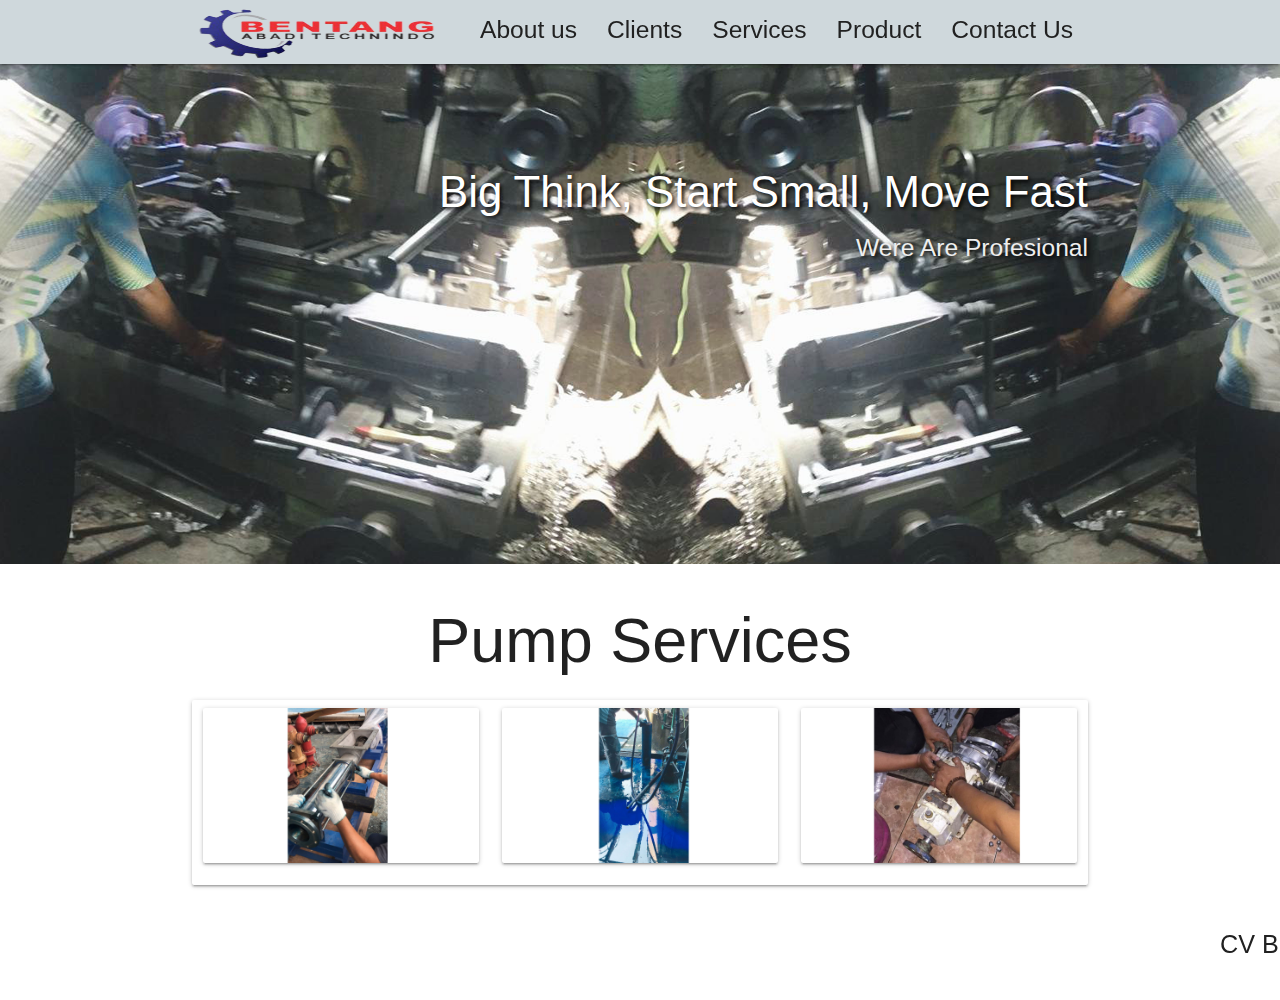
<file: product2.html>
<!DOCTYPE html>
  <html>
    <head>
      <!--Import Google Icon Font-->
      <link href="https://fonts.googleapis.com/icon?family=Material+Icons" rel="stylesheet">
      <!--Import materialize.css-->
      <link type="text/css" rel="stylesheet" href="css/materialize.min.css"  media="screen,projection"/>

      <!-- my css -->
      <link rel="stylesheet" href="css/style.css">
      <!-- Compiled and minified CSS -->

      <!--Let browser know website is optimized for mobile-->
      <meta name="viewport" content="width=device-width, initial-scale=1.0">
      <script src="js/jquery.min.js"></script>
      <script src="js/materialize.min.js"></script>
      <link rel="stylesheet" href="css/materialize.min.css">



      <title>CV BENTANG ABADI TECHNINDO</title>
    </head>

    <body id="home" class="scrollspy" > 
      <script>
        $(document).ready(function(){
        $('.materialbox').materialbox();
    
       });
      </script>
     



     <!-- navbar -->
     <div class="navbar-fixed">
        <nav class=" blue-grey lighten-4">
         <div class="container">
          <div class="nav-wrapper">
            <a href="index.html" class="brand-logo"><img src="img/logo2.png" height="70px" width="250px"></a>
            <a href="#" data-target="mobile-nav" class="sidenav-trigger"><i class="material-icons">menu</i></a>
            <ul class="right hide-on-med-and-down">
              <li><a href="about.html"><h5 class="light grey-text text-darken-4">About us</h5></a></li>
              <li><a href="client.html"><h5 class="light grey-text text-darken-4">Clients</h5></a></li>
              <li><a href="services.html"><h5 class="light grey-text text-darken-4">Services<h5></a></li>
              <li>
                <a class="dropdown-trigger" data-target="dropdown-menu" href="product.html"><h5 class="light grey-text text-darken-4">Product<h5></i>
                </a></li>
              </li>
              <li><a href="contact1.html"><h5 class="light grey-text text-darken-4">Contact Us<h5></h5></a></li>
            </ul>

            <!-- Dropdown -->
            <ul id="dropdown-menu" class="dropdown-content">
                <li><a href="product.html">Ready For Order</a></li>
                <li><a href="product1.html">Custom</a></li>
                <li><a href="product2.html">Pump Services</a></li>
            </ul>
            </ul>
          </div>
        </div>
        </nav>
      </div>
           


      <!-- sidenav -->
      <ul class="sidenav" id="mobile-nav">
        <li><a class="sidenav-close" href="about.html">About us</a></li>
        <li><a class="sidenav-close" href="client.html">Clients</a></li>
        <li><a class="sidenav-close" href="services.html">Services</a></li>
        <li>
            <a class="dropdown-trigger" data-target="dropdown-menu1" href="#">Products</a></li></i>
            </a>
        </li>
        <li><a class="sidenav-close" href="contact1.html">Contact Us</a></li> 
      </ul>
      

     <!-- Dropdown -->
            <ul id="dropdown-menu1" class="dropdown-content">
                <li><a class="sidenav-close" href="product.html">Ready For Order</a></li>
                <li><a class="sidenav-close" href="product1.html">Custom</a></li>
                <li><a class="sidenav-close" href="product2.html">Pump Services</a></li>
            </ul>
            </ul>
          </div>
        </div>
        </nav>
      </div>
        


      <!-- slider -->
      <div class="slider">
        <ul class="slides">
          <li>
            <img src="img/slider/1.png"> 
            <div class="caption right-align">
              <h3>Big Think, Start Small, Move Fast</h3>
              <h5 class="light grey-text text-lighten-3">Were Are Profesional</h5>
            </div>
          </li>
           <li>
            <img src="img/slider/21.png"> 
            <div class="caption center-align">
              <h3>Big Think, Start Small, Move Fast</h3>
              <h5 class="light grey-text text-lighten-3">Were Are Profesional</h5>
            </div>
          </li>
           <li>
            <img src="img/slider/2.png"> 
            <div class="caption left-align">
              <h3>Big Think, Start Small, Move Fast</h3>
              <h5 class="light grey-text text-lighten-3">Were Are Profesional</h5>
            </div>
          </li>
         </li>
        </ul>
      </div>



    <!-- Image Gallery -->

    <div class="container ">
    <h1 class="center">Pump Services</h1>

    <div class="row card border">
      
      <div class="col s12 m6 l4">
        <img src="images/16.jpg" class="materialbox responsive-img card">
      </div>
       <div class="col s12 m6 l4">
        <img src="images/29.jpg" class="materialbox responsive-img card">
      </div>
      <div class="col s12 m6 l4">
        <img src="images/21.jpg" class="materialbox responsive-img card">
      </div>
    </div>
</div>
  
    

    <!-- footer -->
        <footer class=" #ffffff grey-text text-darken-4 center">
          <p class="flow-text"><marquee><strong>CV BENTANG ABADI TECHNINDO, COPYRIGHT 2022</strong></marquee></p>
        </footer>


      <!-- Compiled and minified JavaScript -->
      <script src="https://cdnjs.cloudflare.com/ajax/libs/jquery/3.4.1/jquery.min.js"></script>
      <script src="https://cdnjs.cloudflare.com/ajax/libs/materialize/1.0.0/js/materialize.min.js"></script>
      <script src="main.js"></script>



      <!--JavaScript at end of body for optimized loading-->
      <script type="text/javascript" src="js/materialize.min.js"></script>
      <script>
        const sideNav = document.querySelectorAll('.sidenav');
        M.Sidenav.init(sideNav);

        const slider = document.querySelectorAll('.slider');
        M.Slider.init(slider, {
          indicators: false,
          height: 500,
          trantition: 600,
          interval: 3000 
        });


        const parallax = document.querySelectorAll('.parallax')
        M.Parallax.init(parallax);

        const materialbox = document.querySelectorAll('.materialboxed');
        M.Materialbox.init(materialbox);

        const scrool = document.querySelectorAll('.scrollspy');
        M.ScrollSpy.init(scrool, {
          scrollOffset: 50
        });




     
      </script>

    </body>
  </html>


  
</body>
</html>
</file>
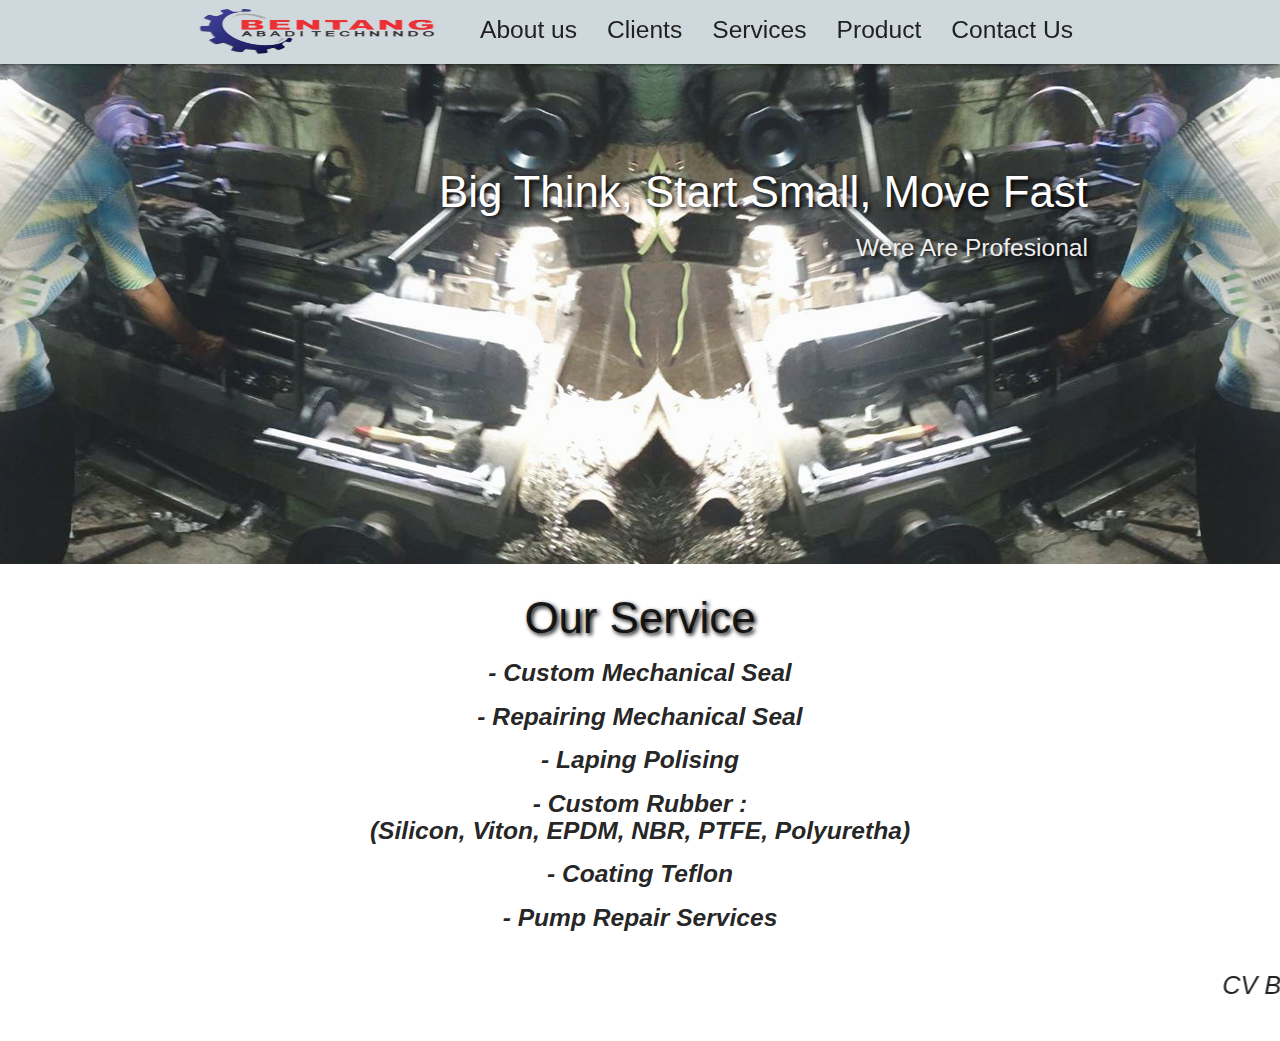
<file: services.html>
<!DOCTYPE html>
  <html>
    <head>
      <!--Import Google Icon Font-->
      <link href="https://fonts.googleapis.com/icon?family=Material+Icons" rel="stylesheet">
      <!--Import materialize.css-->
      <link type="text/css" rel="stylesheet" href="css/materialize.min.css"  media="screen,projection"/>

      <!-- my css -->
      <link rel="stylesheet" href="css/style.css">
      <!-- Compiled and minified CSS -->

      <!--Let browser know website is optimized for mobile-->
      <meta name="viewport" content="width=device-width, initial-scale=1.0"/>



      <title>CV BENTANG ABADI TECHNINDO</title>
    </head>

    <body id="home" class="scrollspy" > 
     



     <!-- navbar -->
     <div class="navbar-fixed">
        <nav class=" blue-grey lighten-4">
         <div class="container">
          <div class="nav-wrapper">
            <a href="index.html" class="brand-logo"><img src="img/logo2.png" height="65px" width="250px"></a>
            <a href="#" data-target="mobile-nav" class="sidenav-trigger"><i class="material-icons">menu</i></a>
            <ul class="right hide-on-med-and-down">
              <li><a href="about.html"><h5 class="light grey-text text-darken-4">About us</h5></a></li>
              <li><a href="client.html"><h5 class="light grey-text text-darken-4">Clients</h5></a></li>
              <li><a href="services.html"><h5 class="light grey-text text-darken-4">Services<h5></a></li>
              <li>
                <a class="dropdown-trigger" data-target="dropdown-menu" href="product.html"><h5 class="light grey-text text-darken-4">Product</h5></a></li>
              </li>
              <li><a href="contact1.html"><h5 class="light grey-text text-darken-4">Contact Us<h5></h5></a></li>
            </ul>

            <!-- Dropdown -->
            <ul id="dropdown-menu" class="dropdown-content">
                <li><a href="product.html">Ready For Order</a></li>
                <li><a href="product1.html">Custom</a></li>
                <li><a href="product2.html">Pump Services</a></li>
            </ul>
            </ul>
          </div>
        </div>
        </nav>
      </div>
           


      <!-- sidenav -->
      <ul class="sidenav" id="mobile-nav">
        <li><a class="sidenav-close" href="about.html">About us</a></li>
        <li><a class="sidenav-close" href="client.html">Clients</a></li>
        <li><a class="sidenav-close" href="services.html">Services</a></li>
        <li>
            <a class="dropdown-trigger" data-target="dropdown-menu1" href="#">
               Products</a>
        <li><a class="sidenav-close" href="contact1.html">Contact Us</a></li> 
      </ul>
      

      <!-- Dropdown -->
             <ul id="dropdown-menu1" class="dropdown-content">
                <li><a class="sidenav-close" href="product.html">Ready For Order</a></li>
                <li><a class="sidenav-close" href="product1.html">Custom</a></li>
                <li><a class="sidenav-close" href="product2.html">Pump Services</a></li>
            </ul>
            </ul>
          </div>
        </div>
        </nav>
      </div>
        


      <!-- slider -->
      <div class="slider">
        <ul class="slides">
          <li>
            <img src="img/slider/1.png"> 
            <div class="caption right-align">
              <h3>Big Think, Start Small, Move Fast</h3>
              <h5 class="light grey-text text-lighten-3">Were Are Profesional</h5>
            </div>
          </li>
           <li>
            <img src="img/slider/21.png"> 
            <div class="caption center-align">
              <h3>Big Think, Start Small, Move Fast</h3>
              <h5 class="light grey-text text-lighten-3">Were Are Profesional</h5>
            </div>
          </li>
           <li>
            <img src="img/slider/2.png"> 
            <div class="caption left-align">
              <h3>Big Think, Start Small, Move Fast</h3>
              <h5 class="light grey-text text-lighten-3">Were Are Profesional</h5>
            </div>
          </li>
         </li>
        </ul>
      </div>

      <!-- About Us -->
      <section id="about" class="about scrollspy">
        <div class="container clients">
            <h3 class="center-align"> Our Service</h3>
            <h5 class="center-align"><b><i>- Custom Mechanical Seal<i></h5>
            <h5 class="center-align"><b>- Repairing Mechanical Seal</h5>
            <h5 class="center-align"><b>- Laping Polising</h5>
            <h5 class="center-align"><b>- Custom Rubber : <br>(Silicon, Viton, EPDM, NBR, PTFE, Polyuretha)</h5>
            <h5 class="center-align"><b>- Coating Teflon</h5>
            <h5 class="center-align"><b>- Pump Repair Services</h5>
        </section>
          

           </div>
        </div>
      </div>    
             
      </section>
          
             
         
      <!-- footer -->
        <footer class=" #ffffff grey-text text-darken-4 center">
          <p class="flow-text"><marquee><strong>CV BENTANG ABADI TECHNINDO, COPYRIGHT 2022</strong></marquee></p>
        </footer>


      <!-- Compiled and minified JavaScript -->
      <script src="https://cdnjs.cloudflare.com/ajax/libs/jquery/3.4.1/jquery.min.js"></script>
      <script src="https://cdnjs.cloudflare.com/ajax/libs/materialize/1.0.0/js/materialize.min.js"></script>
      <script src="main.js"></script>



      <!--JavaScript at end of body for optimized loading-->
      <script type="text/javascript" src="js/materialize.min.js"></script>
      <script>
        const sideNav = document.querySelectorAll('.sidenav');
        M.Sidenav.init(sideNav);

        const slider = document.querySelectorAll('.slider');
        M.Slider.init(slider, {
          indicators: false,
          height: 500,
          trantition: 600,
          interval: 3000 
        });


        const parallax = document.querySelectorAll('.parallax')
        M.Parallax.init(parallax);

        const materialbox = document.querySelectorAll('.materialboxed');
        M.Materialbox.init(materialbox);

        const scrool = document.querySelectorAll('.scrollspy');
        M.ScrollSpy.init(scrool, {
          scrollOffset: 50
        });




     
      </script>

    </body>
  </html>
</file>
<file: css/style.css>
.slider h3,
.slider h5,
.clients h3 {
	text-shadow: 2px 2px 4px #000000;
}

.parallax-container {
	height: 200%;
}
.parallax img {
	filter:  grayscale(1);
	opacity: 0.5 !important;
}
.clients img{
	max-width: 240px;
	filter:drop-shadow(1px 1px 1px rgba(0,0,0,0.8));

}

.responsive {
     width: 100%;
     max-width: 250px;
     height: auto;
}

  section {
  	padding: 20px 0;
}


section, footer {
	padding: .5px 0;
}
</file>
